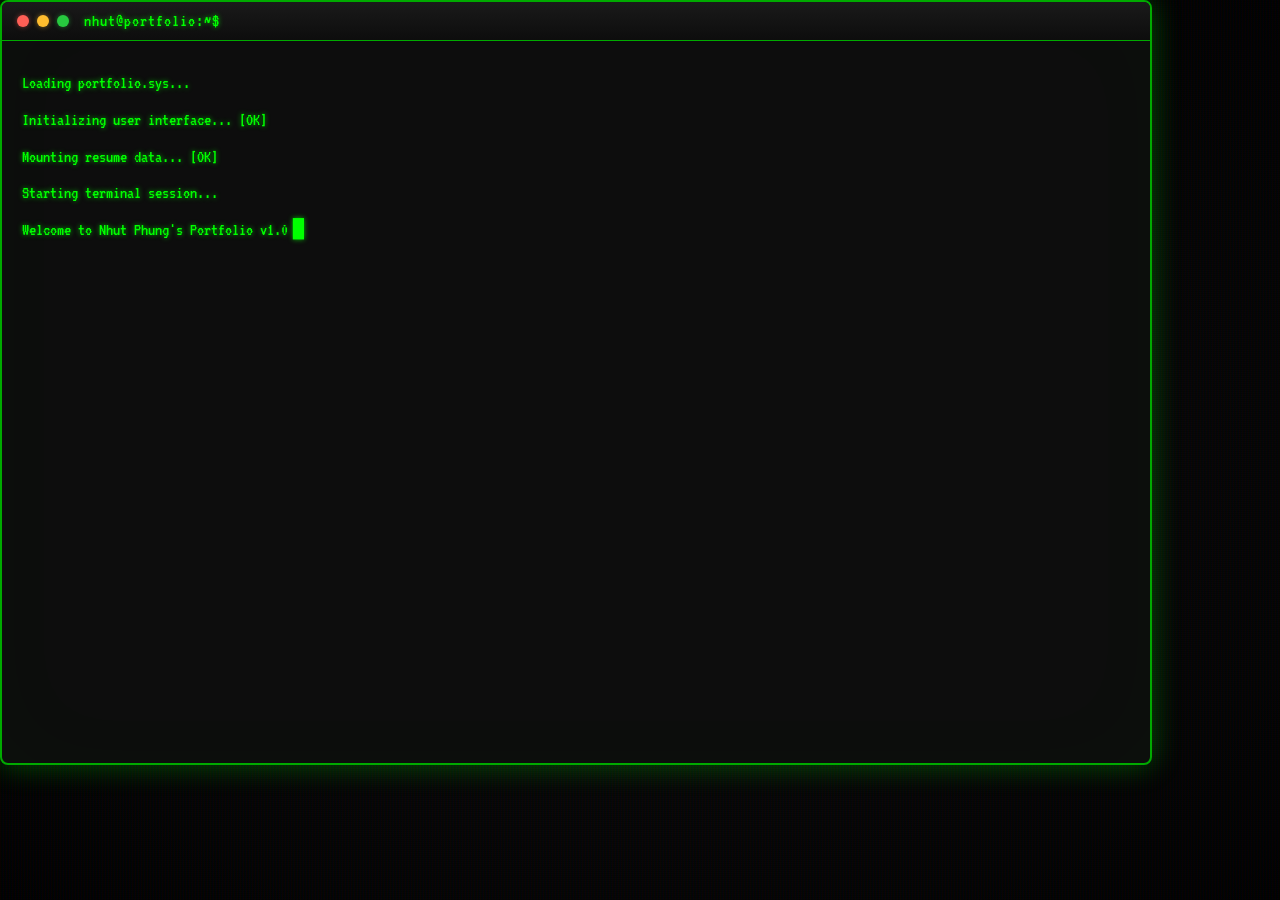
<file: index.html>
<!DOCTYPE html>
<html lang="en">
<head>
    <meta charset="UTF-8">
    <meta name="viewport" content="width=device-width, initial-scale=1.0">
    <link rel ="icon" type ="image/png" size ="32x32" href = "assets/lightning3.png"> 
    <title>Nhut Phung - Portfolio Terminal</title>
    <link rel="stylesheet" href="style.css">
</head>
<body>
    <div class="crt">
        <div class="scanline"></div>
        <div class="terminal-container">
            <!-- Terminal Header -->
            <div class="terminal-header">
                <div class="terminal-buttons">
                    <span class="btn-close"></span>
                    <span class="btn-minimize"></span>
                    <span class="btn-maximize"></span>
                </div>
                <div class="terminal-title">nhut@portfolio:~$</div>
            </div>

            <!-- Terminal Body -->
            <div class="terminal-body">
                <div class="boot-sequence" id="bootSequence">
                    <p>Loading portfolio.sys...</p>
                    <p>Initializing user interface... [OK]</p>
                    <p>Mounting resume data... [OK]</p>
                    <p>Starting terminal session...</p>
                    <p class="blink-cursor">Welcome to Nhut Phung's Portfolio v1.0</p>
                </div>

                <div class="terminal-content" id="terminalContent" style="display: none;">
                    <!-- Navigation Menu -->
                    <div class="nav-menu">
                        <p class="prompt">nhut@portfolio:~$ ls -la commands/</p>
                        <div class="command-list">
                            <button class="cmd-btn" data-section="about">./about.sh</button>
                            <button class="cmd-btn" data-section="education">./education.sh</button>
                            <button class="cmd-btn" data-section="experience">./experience.sh</button>
                            <button class="cmd-btn" data-section="skills">./skills.sh</button>
                            <button class="cmd-btn" data-section="projects">./projects.sh</button>
                            <button class="cmd-btn" data-section="leadership">./leadership.sh</button>
                            <button class="cmd-btn" data-section="contact">./contact.sh</button>
                        </div>
                    </div>

                    <!-- Content Display Area -->
                    <div class="content-display" id="contentDisplay">
                        <p class="prompt">nhut@portfolio:~$ cat welcome.txt</p>
                        <div class="ascii-art">
<pre>
 _   _ _           _     ____  _                       
| \ | | |__  _   _| |_  |  _ \| |__  _   _ _ __   __ _ 
|  \| | '_ \| | | | __| | |_) | '_ \| | | | '_ \ / _` |
| |\  | | | | |_| | |_  |  __/| | | | |_| | | | | (_| |
|_| \_|_| |_|\__,_|\__| |_|   |_| |_|\__,_|_| |_|\__, |
                                                  |___/ 
</pre>
                        </div>
                        <p class="intro-text">
                            > Electrical Engineering Student | Hardware & Software Developer<br>
                            > University of Texas at Arlington | GPA: 3.49<br>
                            > Expected Graduation: December 2027<br><br>
                            > Type a command or click a button above to explore my portfolio...<br>
                        </p>
                    </div>
                </div>
            </div>

            <!-- Command Input -->
            <div class="command-input" id="commandInput" style="display: none;">
                <span class="prompt-symbol">nhut@portfolio:~$</span>
                <input type="text" id="cmdLine" placeholder="Type 'help' for available commands..." autocomplete="off">
            </div>
        </div>
    </div>

    <script src="script.js"></script>
</body>
</html>
</file>
<file: style.css>
/* Import Retro Font */
@import url('https://fonts.googleapis.com/css2?family=VT323&family=Share+Tech+Mono&display=swap');

/* CSS Variables for Easy Theme Customization */
:root {
    --primary-green: #00ff00;
    --dark-green: #00aa00;
    --bg-black: #0a0a0a;
    --terminal-bg: #0d0d0d;
    --text-shadow: 0 0 5px rgba(0, 255, 0, 0.7);
    --glow: 0 0 10px rgba(0, 255, 0, 0.5);
}

/* Reset and Base Styles */
* {
    margin: 0;
    padding: 0;
    box-sizing: border-box;
}

body {
    font-family: 'VT323', monospace;
    background-color: var(--bg-black);
    color: var(--primary-green);
    overflow: hidden;
    height: 100vh;
    display: flex;
    justify-content: center;
    align-items: center;
}

/* CRT Screen Effect */
.crt {
    width: 100%;
    height: 100%;
    position: relative;
    background: radial-gradient(ellipse at center, #0d0d0d 0%, #000000 100%);
    animation: flicker 0.15s infinite;
}

.crt::before {
    content: " ";
    display: block;
    position: absolute;
    top: 0;
    left: 0;
    bottom: 0;
    right: 0;
    background: linear-gradient(rgba(18, 16, 16, 0) 50%, rgba(0, 0, 0, 0.25) 50%), 
                linear-gradient(90deg, rgba(255, 0, 0, 0.06), rgba(0, 255, 0, 0.02), rgba(0, 0, 255, 0.06));
    z-index: 2;
    background-size: 100% 2px, 3px 100%;
    pointer-events: none;
}

.crt::after {
    content: " ";
    display: block;
    position: absolute;
    top: 0;
    left: 0;
    bottom: 0;
    right: 0;
    background: rgba(18, 16, 16, 0.1);
    opacity: 0;
    z-index: 2;
    pointer-events: none;
    animation: flicker 0.15s infinite;
}

/* Scanline Effect */
.scanline {
    width: 100%;
    height: 100px;
    z-index: 8;
    background: linear-gradient(
        0deg,
        rgba(0, 0, 0, 0) 0%,
        rgba(255, 255, 255, 0.05) 10%,
        rgba(0, 0, 0, 0.1) 100%
    );
    opacity: 0.1;
    position: absolute;
    bottom: 100%;
    animation: scanline 10s linear infinite;
    pointer-events: none;
}

@keyframes scanline {
    0% {
        bottom: 100%;
    }
    100% {
        bottom: -100px;
    }
}

@keyframes flicker {
    0% {
        opacity: 0.97;
    }
    5% {
        opacity: 0.98;
    }
    10% {
        opacity: 0.96;
    }
    15% {
        opacity: 0.99;
    }
    20% {
        opacity: 0.97;
    }
    100% {
        opacity: 0.98;
    }
}

/* Terminal Container */
.terminal-container {
    width: 90%;
    max-width: 1200px;
    height: 85vh;
    background-color: var(--terminal-bg);
    border: 2px solid var(--dark-green);
    border-radius: 8px;
    box-shadow: 0 0 30px rgba(0, 255, 0, 0.3),
                inset 0 0 100px rgba(0, 255, 0, 0.02);
    display: flex;
    flex-direction: column;
    position: relative;
    z-index: 3;
    overflow: hidden;
}

/* Terminal Header */
.terminal-header {
    background: linear-gradient(to bottom, #1a1a1a, #0d0d0d);
    padding: 10px 15px;
    border-bottom: 1px solid var(--dark-green);
    display: flex;
    align-items: center;
    gap: 15px;
}

.terminal-buttons {
    display: flex;
    gap: 8px;
}

.terminal-buttons span {
    width: 12px;
    height: 12px;
    border-radius: 50%;
    display: inline-block;
}

.btn-close {
    background-color: #ff5f56;
    box-shadow: 0 0 5px rgba(255, 95, 86, 0.5);
}

.btn-minimize {
    background-color: #ffbd2e;
    box-shadow: 0 0 5px rgba(255, 189, 46, 0.5);
}

.btn-maximize {
    background-color: #27c93f;
    box-shadow: 0 0 5px rgba(39, 201, 63, 0.5);
}

.terminal-title {
    font-size: 18px;
    color: var(--primary-green);
    text-shadow: var(--text-shadow);
    letter-spacing: 1px;
}

/* Terminal Body */
.terminal-body {
    flex: 1;
    padding: 20px;
    overflow-y: auto;
    font-size: 18px;
    line-height: 1.6;
    text-shadow: var(--text-shadow);
}

.terminal-body::-webkit-scrollbar {
    width: 10px;
}

.terminal-body::-webkit-scrollbar-track {
    background: #0a0a0a;
}

.terminal-body::-webkit-scrollbar-thumb {
    background: var(--dark-green);
    border-radius: 5px;
}

.terminal-body::-webkit-scrollbar-thumb:hover {
    background: var(--primary-green);
}

/* Boot Sequence */
.boot-sequence p {
    margin: 8px 0;
    animation: typewriter 0.5s steps(40) forwards;
    opacity: 0;
}

.boot-sequence p:nth-child(1) {
    animation-delay: 0.2s;
}

.boot-sequence p:nth-child(2) {
    animation-delay: 0.8s;
}

.boot-sequence p:nth-child(3) {
    animation-delay: 1.4s;
}

.boot-sequence p:nth-child(4) {
    animation-delay: 2s;
}

.boot-sequence p:nth-child(5) {
    animation-delay: 2.6s;
}

@keyframes typewriter {
    to {
        opacity: 1;
    }
}

.blink-cursor::after {
    content: '█';
    animation: blink 1s step-end infinite;
    margin-left: 5px;
}

@keyframes blink {
    50% {
        opacity: 0;
    }
}

/* Prompt */
.prompt {
    color: var(--dark-green);
    margin: 15px 0 10px 0;
    font-weight: bold;
}

/* Navigation Menu */
.nav-menu {
    margin-bottom: 20px;
}

.command-list {
    display: grid;
    grid-template-columns: repeat(auto-fit, minmax(180px, 1fr));
    gap: 10px;
    margin-top: 10px;
}

.cmd-btn {
    background-color: transparent;
    color: var(--primary-green);
    border: 1px solid var(--dark-green);
    padding: 10px 15px;
    font-family: 'VT323', monospace;
    font-size: 18px;
    cursor: pointer;
    transition: all 0.3s ease;
    text-align: left;
    text-shadow: var(--text-shadow);
}

.cmd-btn:hover {
    background-color: var(--dark-green);
    color: #000;
    box-shadow: var(--glow);
    transform: translateX(5px);
    text-shadow: none;
}

.cmd-btn:active {
    transform: scale(0.98);
}

/* Content Display */
.content-display {
    margin-top: 20px;
}

.ascii-art {
    color: var(--primary-green);
    margin: 15px 0;
    font-size: 14px;
    line-height: 1.2;
}

.intro-text {
    margin: 15px 0;
    line-height: 1.8;
}

/* Section Content Styles */
.section-content {
    animation: fadeIn 0.5s ease-in;
}

@keyframes fadeIn {
    from {
        opacity: 0;
        transform: translateY(10px);
    }
    to {
        opacity: 1;
        transform: translateY(0);
    }
}

.section-title {
    font-size: 24px;
    color: var(--primary-green);
    margin: 20px 0 15px 0;
    border-bottom: 2px solid var(--dark-green);
    padding-bottom: 5px;
    text-shadow: 0 0 10px rgba(0, 255, 0, 0.8);
}

.item-block {
    margin: 20px 0;
    padding: 15px;
    border-left: 3px solid var(--dark-green);
    background-color: rgba(0, 170, 0, 0.05);
}

.item-header {
    display: flex;
    justify-content: space-between;
    flex-wrap: wrap;
    margin-bottom: 10px;
}

.item-title {
    font-size: 20px;
    color: var(--primary-green);
    font-weight: bold;
}

.item-meta {
    color: #00cc00;
    font-style: italic;
}

.item-subtitle {
    color: #00dd00;
    margin-bottom: 8px;
}

.item-description {
    margin-left: 15px;
}

.item-description li {
    margin: 8px 0;
    list-style-type: none;
}

.item-description li::before {
    content: '> ';
    color: var(--dark-green);
    font-weight: bold;
}

.tech-tags {
    display: flex;
    flex-wrap: wrap;
    gap: 8px;
    margin-top: 10px;
}

.tech-tag {
    background-color: rgba(0, 255, 0, 0.1);
    border: 1px solid var(--dark-green);
    padding: 3px 10px;
    font-size: 14px;
    border-radius: 3px;
}

.skill-category {
    margin: 15px 0;
}

.skill-category strong {
    color: var(--primary-green);
}

.contact-links {
    margin: 20px 0;
}

.contact-link {
    display: block;
    color: var(--primary-green);
    text-decoration: none;
    margin: 10px 0;
    padding: 10px;
    border: 1px solid var(--dark-green);
    transition: all 0.3s ease;
}

.contact-link:hover {
    background-color: var(--dark-green);
    color: #000;
    text-shadow: none;
    transform: translateX(10px);
}

/* Command Input */
.command-input {
    padding: 15px 20px;
    border-top: 1px solid var(--dark-green);
    background-color: #0a0a0a;
    display: flex;
    align-items: center;
    gap: 10px;
}

.prompt-symbol {
    color: var(--dark-green);
    font-weight: bold;
    text-shadow: var(--text-shadow);
}

#cmdLine {
    flex: 1;
    background-color: transparent;
    border: none;
    color: var(--primary-green);
    font-family: 'VT323', monospace;
    font-size: 18px;
    outline: none;
    text-shadow: var(--text-shadow);
}

#cmdLine::placeholder {
    color: #006600;
}

/* Responsive Design */
@media (max-width: 768px) {
    .terminal-container {
        width: 95%;
        height: 90vh;
    }

    .terminal-body {
        font-size: 16px;
        padding: 15px;
    }

    .ascii-art {
        font-size: 10px;
    }

    .command-list {
        grid-template-columns: 1fr;
    }

    .item-header {
        flex-direction: column;
    }
}

/* Loading Animation */
.loading::after {
    content: '';
    animation: loading 1.5s infinite;
}

@keyframes loading {
    0% { content: '.'; }
    33% { content: '..'; }
    66% { content: '...'; }
}
</file>
